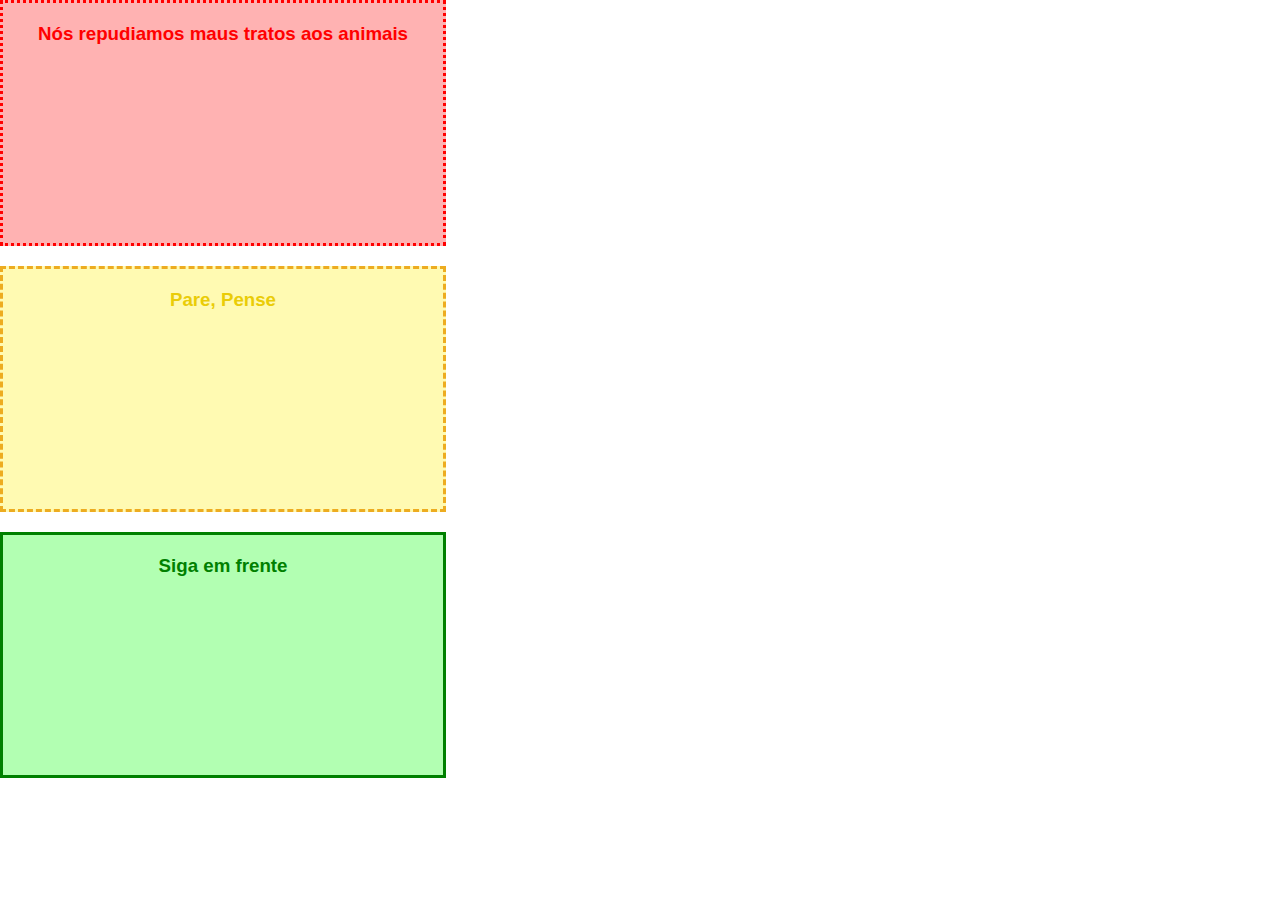
<file: index.html>
<!DOCTYPE html>
<html lang="en">
  <head>
    <meta charset="UTF-8" />
    <meta name="viewport" content="width=device-width, initial-scale=1.0" />
    <meta http-equiv="X-UA-Compatible" content="ie=edge" />
    <title>Grupo - Alertas</title>
    <link rel="stylesheet" href="styles.css" />
  </head>
  <body>
    <main>
      <section>
        <div class="div red">
          <h3><a href="red.html">Nós repudiamos maus tratos aos animais</a></h3>
        </div>
        <div class="div yellow">
          <h3><a href="yellow.html">Pare, Pense</a></h3>
        </div>
        <div class="div green">
          <h3><a href="green.html">Siga em frente</a></h3>
        </div>
      </section>
    </main>
  </body>
</html>
</file>
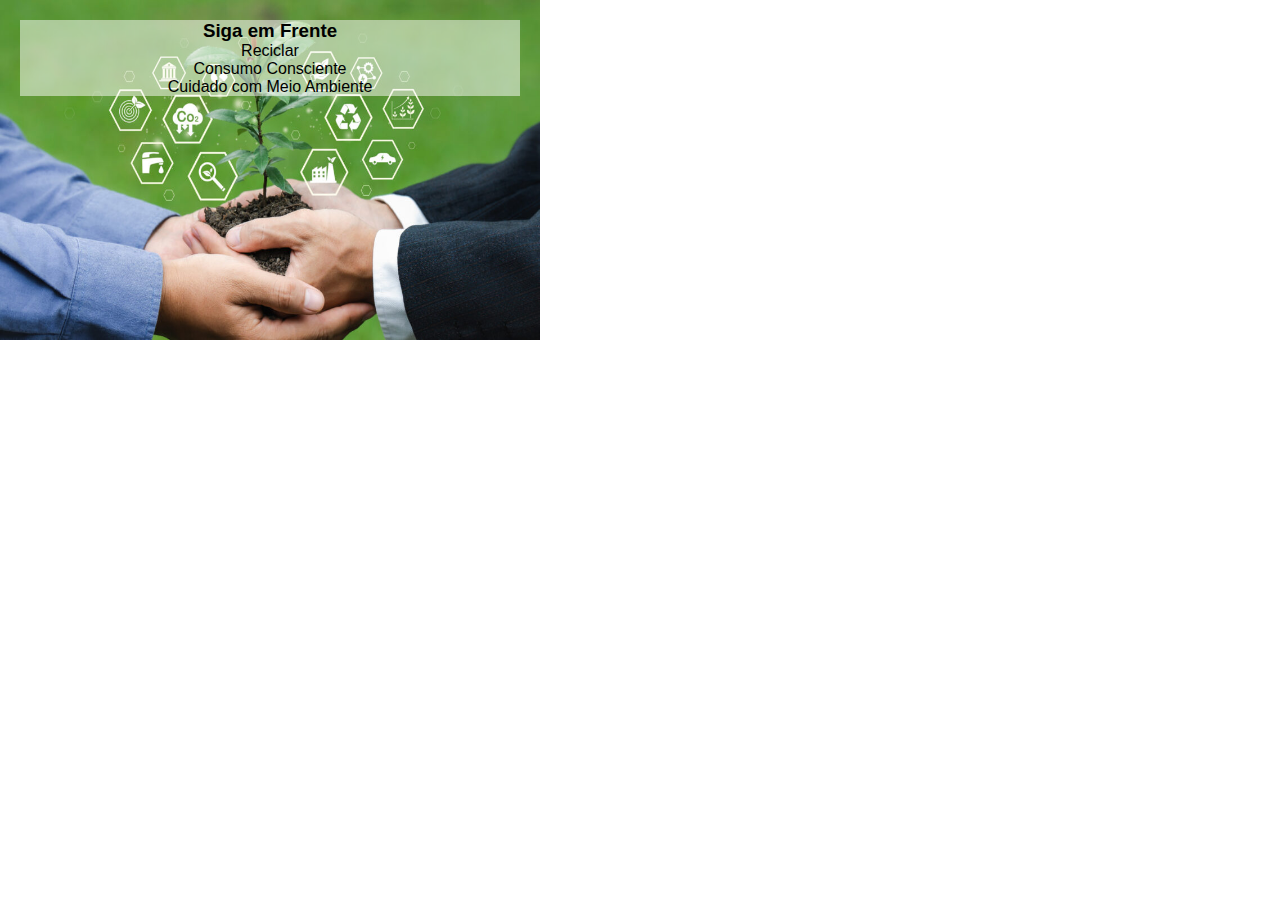
<file: green.html>
<!DOCTYPE html>
<html lang="en">
  <head>
    <meta charset="UTF-8" />
    <meta name="viewport" content="width=device-width, initial-scale=1.0" />
    <meta http-equiv="X-UA-Compatible" content="ie=edge" />
    <title>Grupo - Alertas</title>
    <link rel="stylesheet" href="styles.css" />
  </head>
  <body>
    <main>
      <section>
        <div class="ajuste div__green">
          <div class="transparencia">
            <h3>Siga em Frente</h3>
            <ul>
              <li><p>Reciclar</p></li>
              <li><p>Consumo Consciente</p></li>
              <li><p>Cuidado com Meio Ambiente</p></li>
            </ul>
          </div>
        </div>
      </section>
    </main>
  </body>
</html>
</file>
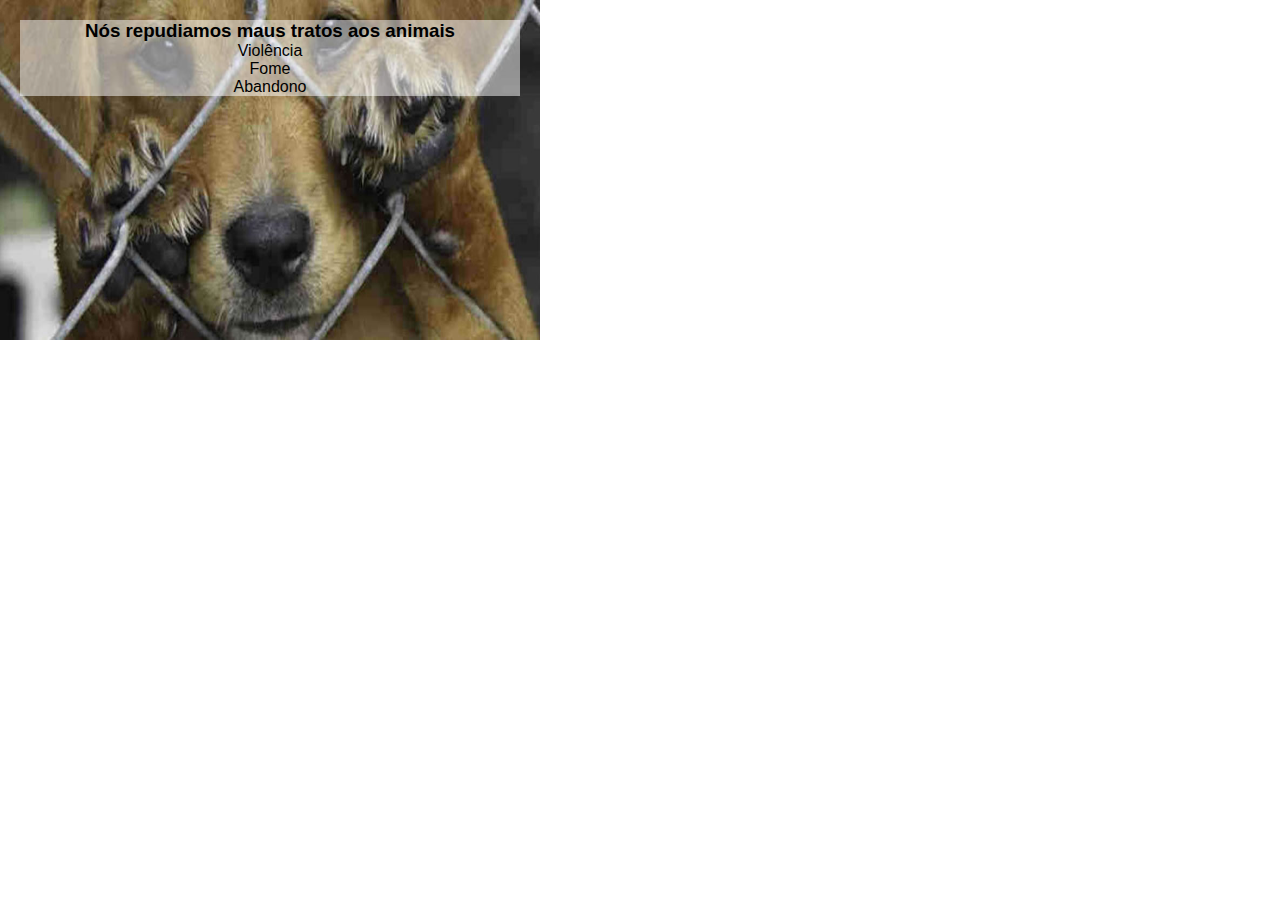
<file: red.html>
<!DOCTYPE html>
<html lang="en">
  <head>
    <meta charset="UTF-8" />
    <meta name="viewport" content="width=device-width, initial-scale=1.0" />
    <meta http-equiv="X-UA-Compatible" content="ie=edge" />
    <title>Nós repudiamos</title>
    <link rel="stylesheet" href="styles.css" />
  </head>
  <body>
    <main>
      <section>
        <div class="ajuste div__red">
          <div class="transparencia">
          <h3>Nós repudiamos maus tratos aos animais</h3>
          <ul>
            <li><p>Violência</p></li>
            <li><p>Fome</p></li>
            <li><p>Abandono</p></li>
          </ul>
        </div>
      </section>
    </main>
  </body>
</html>
</file>
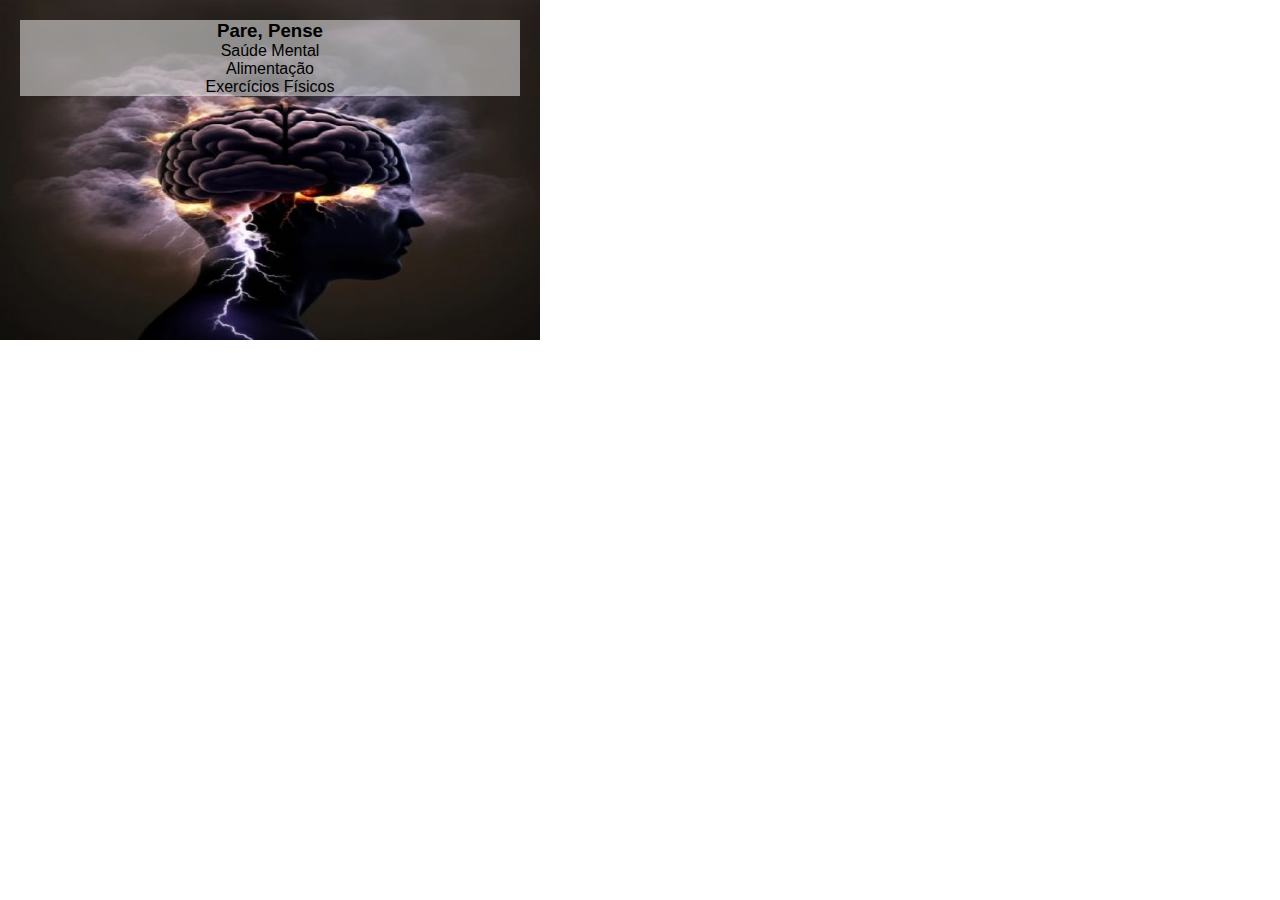
<file: yellow.html>
<!DOCTYPE html>
<html lang="en">
  <head>
    <meta charset="UTF-8" />
    <meta name="viewport" content="width=device-width, initial-scale=1.0" />
    <meta http-equiv="X-UA-Compatible" content="ie=edge" />
    <title>Grupo - Alertas</title>
    <link rel="stylesheet" href="styles.css" />
  </head>
  <body>
    <main>
      <section>
        <div class="ajuste div__yellow">
          <div class="transparencia">
            <h3>Pare, Pense</h3>
            <ul>
              <li><p>Saúde Mental</p></li>
              <li><p>Alimentação</p></li>
              <li><p>Exercícios Físicos</p></li>
            </ul>
          </div>
        </div>
      </section>
    </main>
  </body>
</html>
</file>
<file: styles.css>
* {
  padding: 0;
  margin: 0;
}

body {
  font-family: "Segoe UI", Tahoma, Geneva, Verdana, sans-serif;
}

section {
  display: flex;
  flex-direction: column;
  gap: 20px;
}

.div {
  width: 400px;
  height: 200px;
  display: flex;
  justify-content: center;
  padding: 20px;
  cursor: pointer;
}

.red {
  border: dotted 3px red;
  background-color: rgba(255, 0, 0, 0.3);
  color: red;
}

.red a,
.red a:visited {
  color: red;
  text-decoration: none;
}

.yellow {
  border: dashed 3px #edac20;
  background-color: rgba(255, 238, 0, 0.3);
  color: #edac20;
}

.yellow a,
.yellow a:visited {
  color: rgb(234, 204, 7);
  text-decoration: none;
}

.green {
  border: solid 3px green;
  background-color: rgba(0, 255, 0, 0.3);
  color: green;
}

.green a,
.green a:visited {
  color: green;
  text-decoration: none;
}

.ajuste {
  width: 500px;
  height: 300px;
  padding: 20px;
  color: black;
}

.transparencia {
  background-color: rgba(255, 255, 255, 0.5);
  width: 100%;
  display: flex;
  align-items: center;
  flex-direction: column;
}

.transparencia ul {
  list-style: none;
  text-align: center;
}

.div__red {
  background-image: url(img/red.jpg);
  background-size: 100% 100%;
  background-repeat: no-repeat;
}

.div__yellow {
  background-image: url(img/yellow.jpg);
  background-size: 100% 100%;
  background-repeat: no-repeat;
}

.div__green {
  background-image: url(img/green.jpg);
  background-size: 100% 100%;
  background-repeat: no-repeat;
}
</file>
